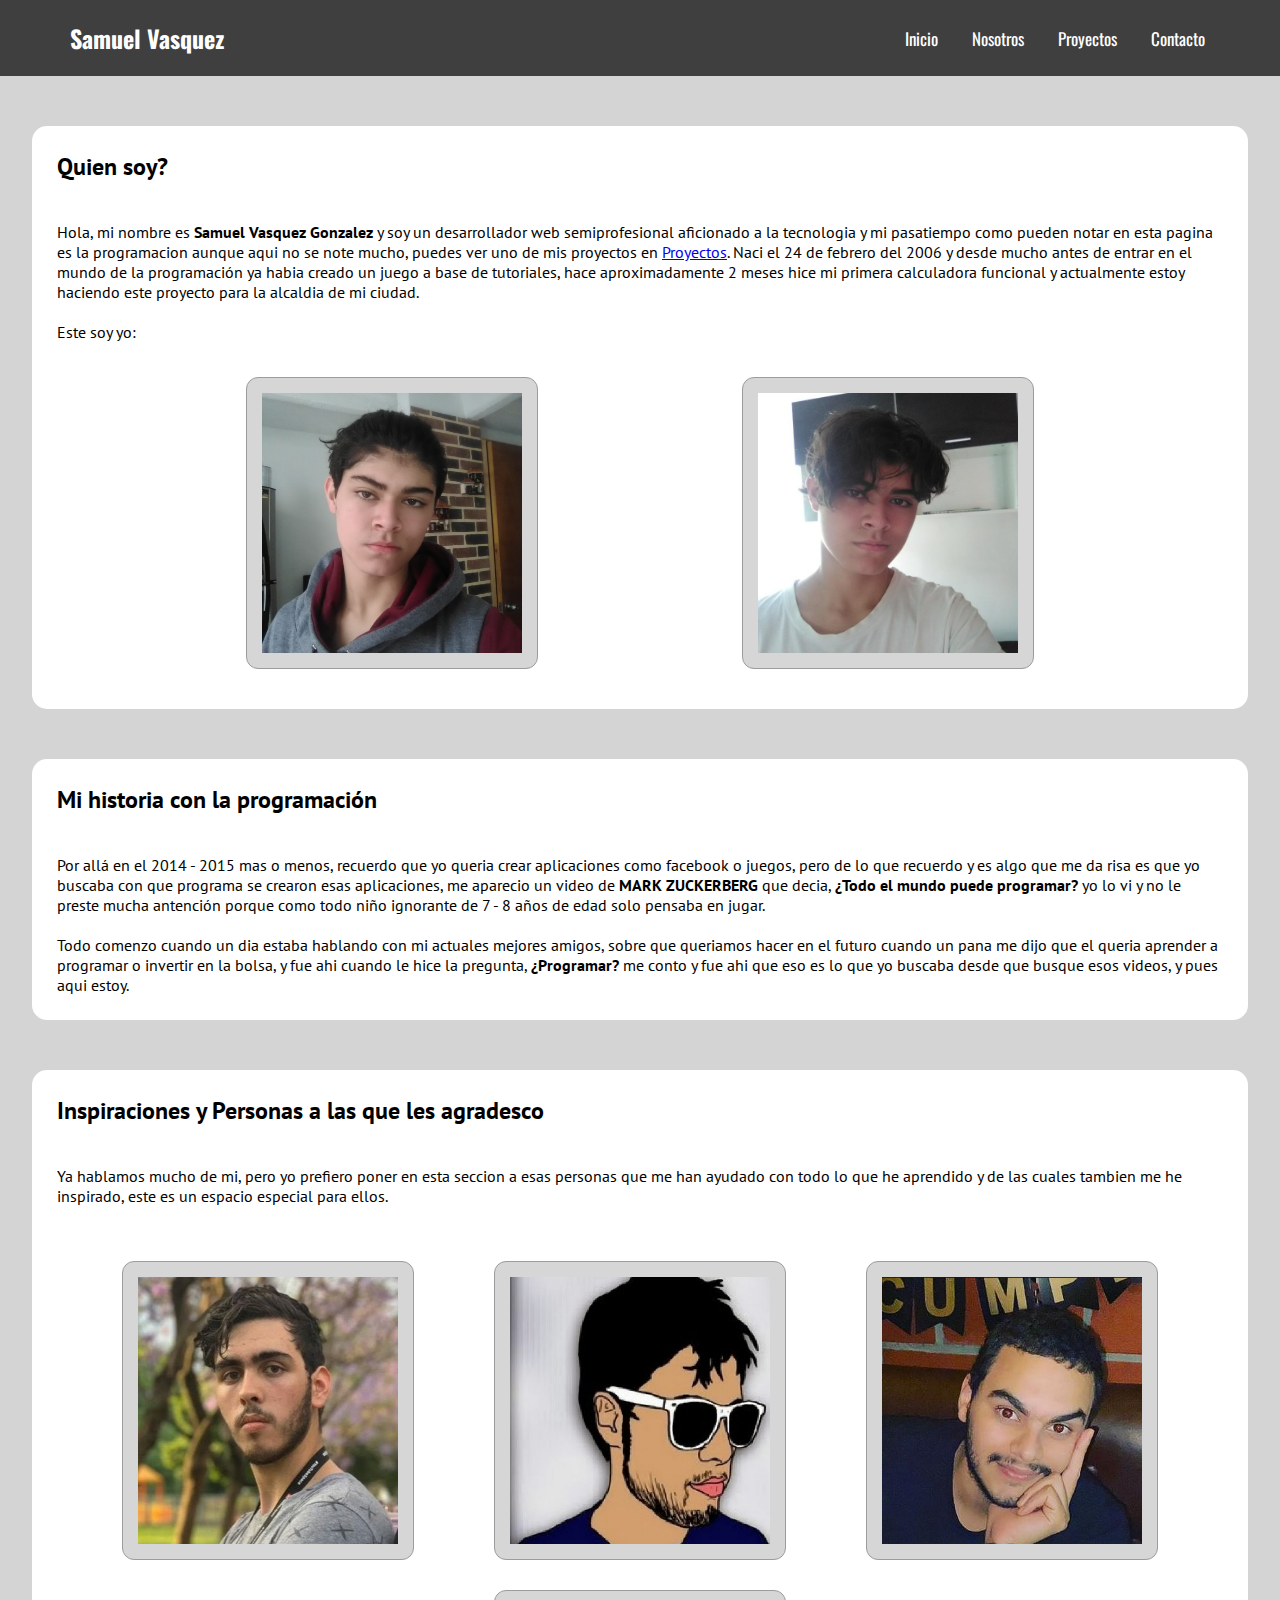
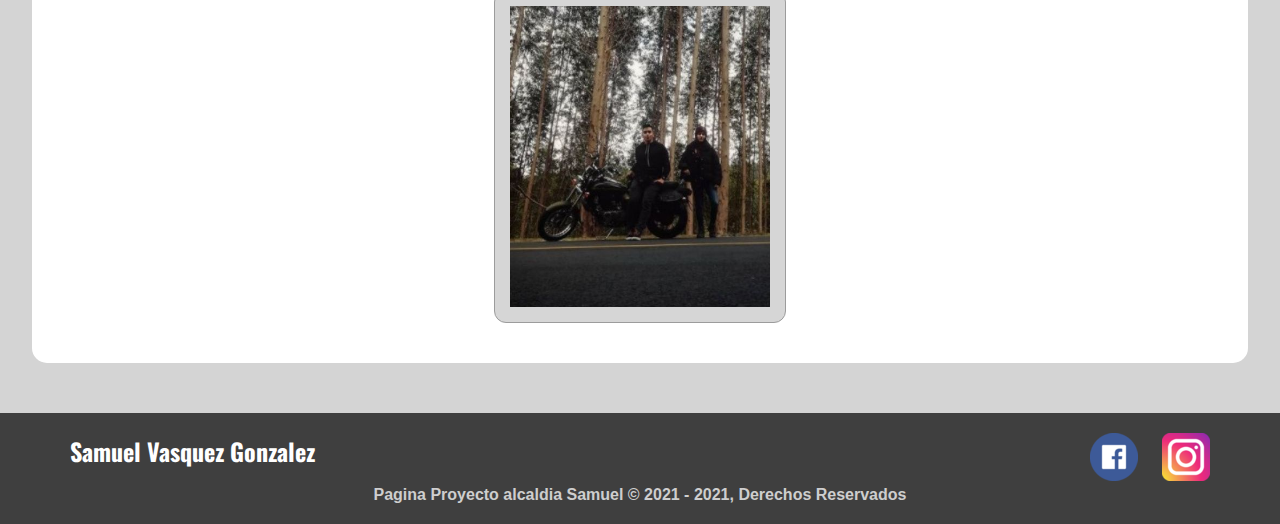
<file: index.html>
<!DOCTYPE html>
<html lang="en">
<head>
    <meta charset="UTF-8">
    <meta http-equiv="X-UA-Compatible" content="IE=edge">
    <meta name="viewport" content="width=device-width, initial-scale=1.0">
    <meta name="description" content="Esta es el proyecyo de Samuel Vasquez Gonzalez Para entregar a su alcaldia">
    <link rel="stylesheet" href="/Css/header.css">
    <link rel="stylesheet" href="/Css/articulos.css">
    <link rel="stylesheet" href="/Css/footer.css">
    <title>Proyecto Samuel - Inicio</title>
</head>
<body>
    <div class="contenedor">
        <header>
            <div class="titulo">
                <h2>Samuel Vasquez</h2>
            </div>
                <label for="lista-boton"><img src="/multimedia/mas.png" class="img1" title="Mostrar Mas"></label>
                <input type="checkbox" name="lista" id="lista-boton">
            <div class="nav2">
                <nav>
                    <ul>
                        <a href="/index.html">Inicio</a>
                        <a href="/Nosotros.html">Nosotros</a>
                        <a href="/proyectos.html">Proyectos</a>
                        <a href="/Contacto.html">Contacto</a>
                    </ul>
                </nav>
            </div>
        </header>
        <section>
            <article>
                <div class="contenedor2">
                    <h2>Quien soy?</h2>
                    <br>
                    <br>
                    <p>Hola, mi nombre es <b>Samuel Vasquez Gonzalez</b> y soy un desarrollador web semiprofesional 
                        aficionado a la tecnologia y mi pasatiempo como pueden notar en esta pagina es la programacion aunque aqui
                        no se note mucho, puedes ver uno de mis proyectos en <a href="/proyectos.html">Proyectos</a>.
                        Naci el 24 de febrero del 2006 y desde mucho antes de entrar en el mundo
                        de la programación ya habia creado un juego a base de tutoriales, hace aproximadamente
                        2 meses hice mi primera calculadora funcional y actualmente estoy haciendo este proyecto
                        para la alcaldia de mi ciudad. <br> <br>
                        Este soy yo:
                        <br>
                        <br>
                    </p>
                    <div class="imagenes">
                        <img src="/multimedia/img1.jpg" alt="samuel Vasquez Gonzalez - pagina samuel Vasquez" title="Samuel Vasquez Gonzalez">
                        <img src="/multimedia/img2.jpg" alt="samuel Gonzalez - samuel vasquez proyecto title="Samuel Vasquez Gonzalez">
                    </div>
                </div>
            </article>
            <article>
                <h2>Mi historia con la programación</h2>
                <br>
                <br>
                <p>Por allá en el 2014 - 2015 mas o menos, recuerdo que yo queria crear aplicaciones como facebook o juegos,
                    pero de lo que recuerdo y es algo que me da risa es que yo buscaba con que programa se crearon esas aplicaciones,
                    me aparecio un video de <b>MARK ZUCKERBERG</b> que decia, <b>¿Todo el mundo puede programar?</b> yo lo vi y
                    no le preste mucha antención porque como todo niño ignorante de 7 - 8 años de edad solo pensaba en jugar.
                    <br>
                    <br>
                    Todo comenzo cuando un dia estaba hablando con mi actuales mejores amigos, sobre que queriamos hacer en el futuro
                    cuando un pana me dijo que el queria aprender a programar o invertir en la bolsa, y fue ahi cuando le hice la 
                    pregunta, <b>¿Programar?</b> me conto y fue ahi que eso es lo que yo buscaba desde que busque esos videos,
                    y pues aqui estoy.
                </p>
            </article>
            <article>
                <h2>Inspiraciones y Personas a las que les agradesco</h2>
                <br>
                <br>
                <p>Ya hablamos mucho de mi, pero yo prefiero poner en esta seccion a esas personas que me han ayudado 
                    con todo lo que he aprendido y de las cuales tambien me he inspirado, este es un espacio especial para
                    ellos.
                </p>
                <br>
                <br>
                <div class="imagenes">
                    <img src="/multimedia/dalto.jpg" title="Lucas Dalto - Soy dalto">
                    <img src="/multimedia/nodician.jpg" title="Nodician">
                    <img src="/multimedia/moro.PNG" title="Michael Moncada - Moro">
                    <img src="/multimedia/david.jpg" title="David">
                </div>
            </article>
        </section>
        <footer>
            <div class="articulo-footer">
                <div class="titulo-redes">
                <h2>Samuel Vasquez Gonzalez</h2>
                <div class="redes">
                    <a href="https://www.facebook.com/people/Samuel-Gonzalez-LM/100055489142003/" target="_blank"><img src="/multimedia/facebook.png"></a>
                    <a href="https://www.instagram.com/samu.https/" target="_blank"><img src="/multimedia/instagram.png"></a>
                </div>
                </div>
                <h4>Pagina Proyecto alcaldia Samuel &copy; 2021 - 2021, Derechos Reservados</h4>
            </div>
        </footer>
    </div>
</body>
</html>
</file>
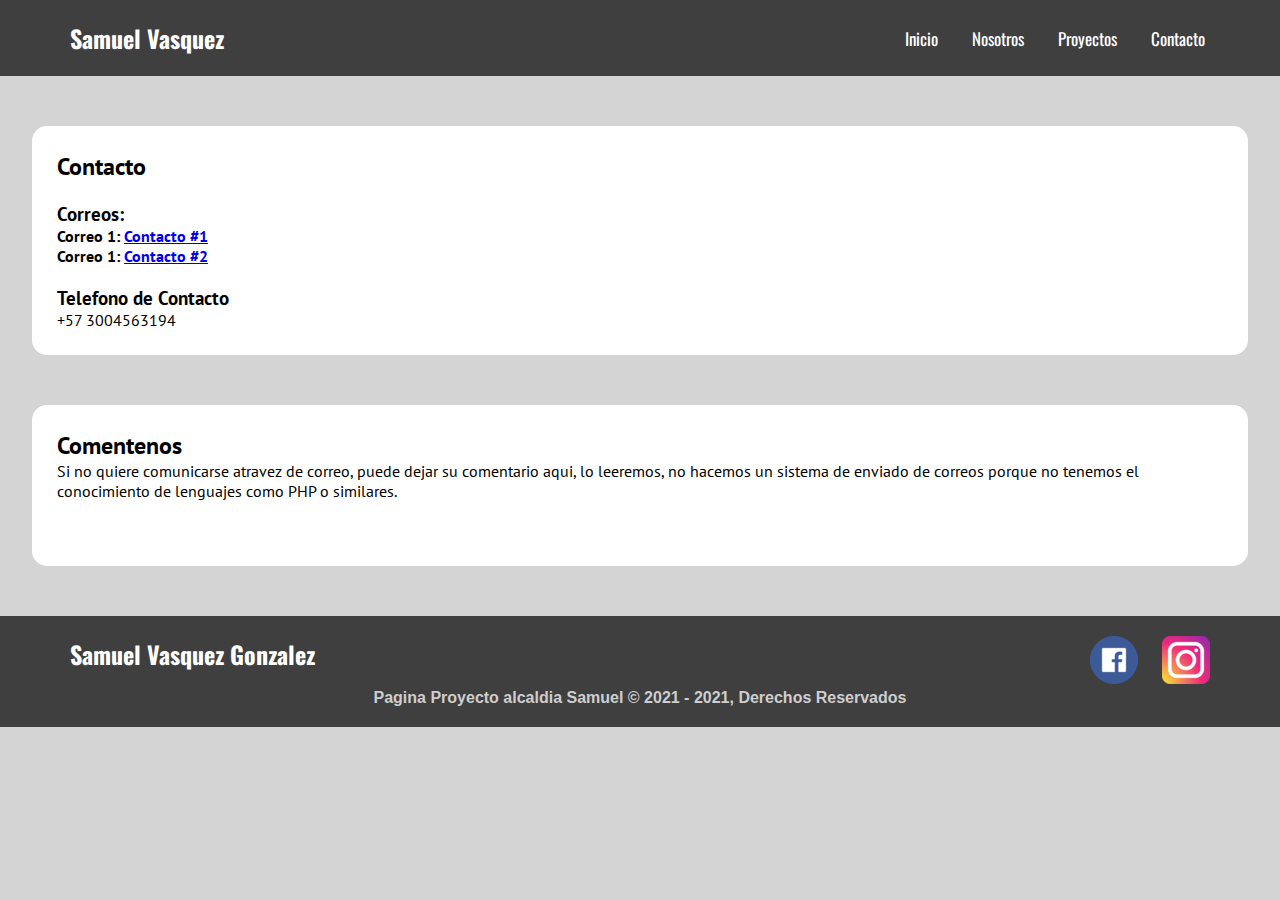
<file: Contacto.html>
<!DOCTYPE html>
<html lang="en">
<head>
    <meta charset="UTF-8">
    <meta http-equiv="X-UA-Compatible" content="IE=edge">
    <meta name="viewport" content="width=device-width, initial-scale=1.0">
    <link rel="stylesheet" href="/Css/header.css">
    <link rel="stylesheet" href="/Css/footer.css">
    <link rel="stylesheet" href="/Css/articulos.css">
    <title>Samuel Vasquez - Contacto</title>
</head>
<script id="dsq-count-scr" src="//samuel-gonzalez.disqus.com/count.js" async></script>
<body>
    <div class="contenedor">
        <header>
            <div class="titulo">
                <h2>Samuel Vasquez</h2>
            </div>
                <label for="lista-boton"><img src="/multimedia/mas.png" class="img1" title="Mostrar Mas"></label>
                <input type="checkbox" name="lista" id="lista-boton">
            <div class="nav2">
                <nav>
                    <ul>
                        <a href="/index.html">Inicio</a>
                        <a href="/Nosotros.html">Nosotros</a>
                        <a href="/proyectos.html">Proyectos</a>
                        <a href="/Contacto.html">Contacto</a>
                    </ul>
                </nav>
            </div>
        </header>
        <section>
            <article>
                <div class="contenedor2">
                    <h2>Contacto</h2>
                    <br>
                    <h3>Correos:</h3>
                    <p><b>Correo 1: <a href="mailto:samvasgoo@gmail.com" target="_blank">Contacto #1</a></b></p>
                    <p><b>Correo 1: <a href="mailto:samuelgonza2006@gmail.com" target="_blank">Contacto #2</a></b></p>
                    <br>
                    <h3>Telefono de Contacto</h3>
                    <p>+57 3004563194</p>
                </div>
            </article>
            <article>
                <h2>Comentenos</h2>
                <p>Si no quiere comunicarse atravez de correo, puede dejar su comentario aqui, lo leeremos, no hacemos
                    un sistema de enviado de correos porque no tenemos el conocimiento de lenguajes como PHP o similares.
                </p>
                <br>
                <br>
                <div id="disqus_thread"></div>
                <script>
                    (function() { // DON'T EDIT BELOW THIS LINE
                    var d = document, s = d.createElement('script');
                    s.src = 'https://samuel-gonzalez.disqus.com/embed.js';
                    s.setAttribute('data-timestamp', +new Date());
                    (d.head || d.body).appendChild(s);
                    })();
                </script>
                <noscript>Please enable JavaScript to view the <a href="https://disqus.com/?ref_noscript">comments powered by Disqus.</a></noscript>
            </article>
        </section>
        <footer>
            <div class="articulo-footer">
                <div class="titulo-redes">
                <h2>Samuel Vasquez Gonzalez</h2>
                <div class="redes">
                    <a href="https://www.facebook.com/people/Samuel-Gonzalez-LM/100055489142003/" target="_blank"><img src="/multimedia/facebook.png"></a>
                    <a href="https://www.instagram.com/samu.https/" target="_blank"><img src="/multimedia/instagram.png"></a>
                </div>
                </div>
                <h4>Pagina Proyecto alcaldia Samuel &copy; 2021 - 2021, Derechos Reservados</h4>
            </div>
        </footer>
    </div>
</body>
</html>
</file>
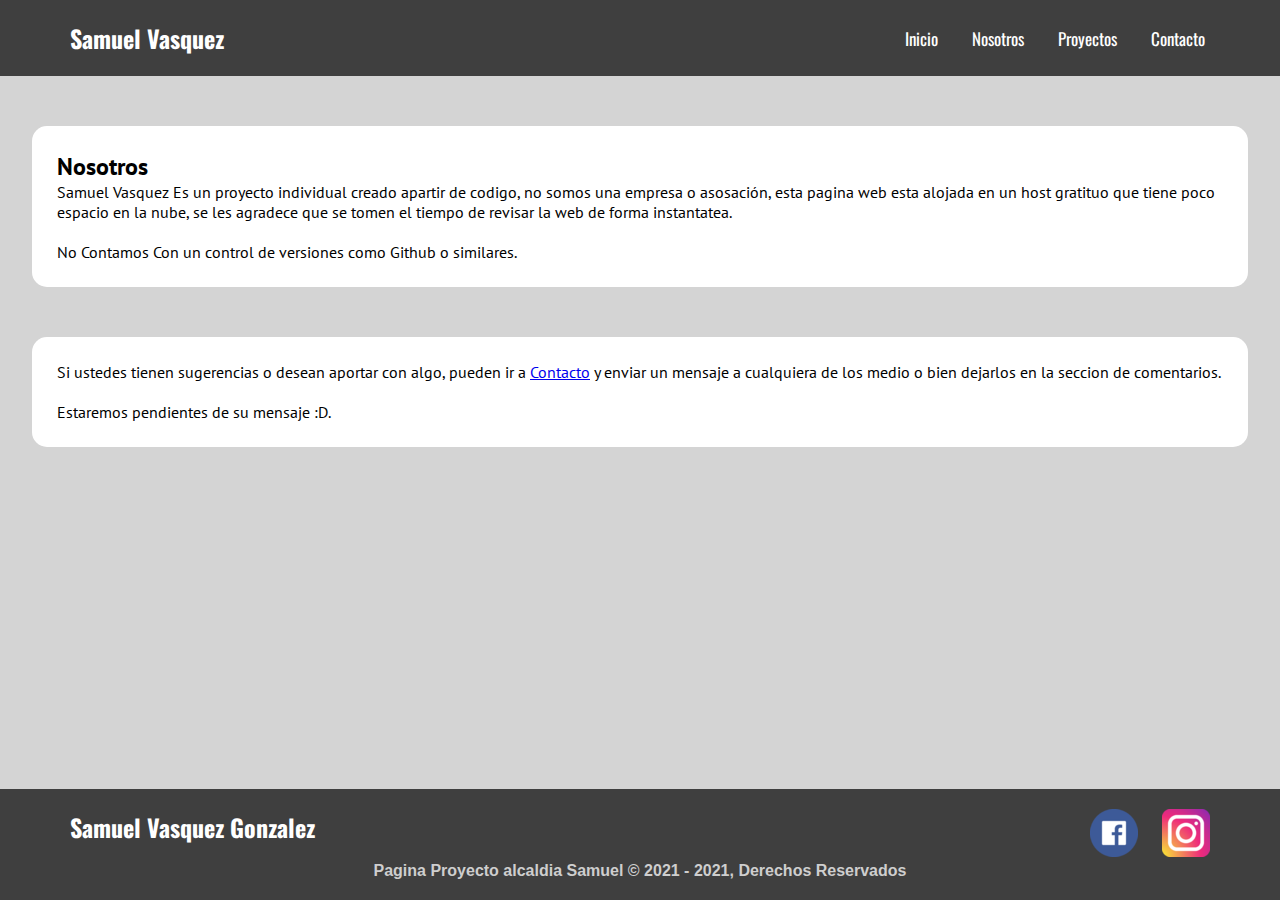
<file: Nosotros.html>
<!DOCTYPE html>
<html lang="en">
<head>
    <meta charset="UTF-8">
    <meta http-equiv="X-UA-Compatible" content="IE=edge">
    <meta name="viewport" content="width=device-width, initial-scale=1.0">
    <link rel="stylesheet" href="/Css/articulos.css">
    <link rel="stylesheet" href="/Css/footer2.css">
    <link rel="stylesheet" href="/Css/header.css">
    <title>Samuel Vasquez - Nosotros</title>
</head>
<body>
    <div class="contenedor">
        <header>
            <div class="titulo">
                <h2>Samuel Vasquez</h2>
            </div>
                <label for="lista-boton"><img src="/multimedia/mas.png" class="img1" title="Mostrar Mas"></label>
                <input type="checkbox" name="lista" id="lista-boton">
            <div class="nav2">
                <nav>
                    <ul>
                        <a href="/index.html">Inicio</a>
                        <a href="/Nosotros.html">Nosotros</a>
                        <a href="/proyectos.html">Proyectos</a>
                        <a href="/Contacto.html">Contacto</a>
                    </ul>
                </nav>
            </div>
        </header>
        <section>
            <article>
                <div class="contenedor2">
                    <h2>Nosotros</h2>
                    <p>Samuel Vasquez Es un proyecto individual creado apartir de codigo, no somos una empresa o asosación,
                        esta pagina web esta alojada en un host gratituo que tiene poco espacio en la nube, se les agradece 
                        que se tomen el tiempo de revisar la web de forma instantatea.
                        <br>
                        <br>
                        No Contamos Con un control de versiones como Github o similares.
                    </p>
                </div>
            </article>
            <article>
                <p>Si ustedes tienen sugerencias o desean aportar con algo, pueden ir a <a href="/Contacto.html">Contacto</a>
                y enviar un mensaje a cualquiera de los medio o bien dejarlos en la seccion de comentarios.
            </p>
            <br>
            Estaremos pendientes de su mensaje :D.
            </article>
        </section>
        <footer>
            <div class="articulo-footer">
                <div class="titulo-redes">
                <h2>Samuel Vasquez Gonzalez</h2>
                <div class="redes">
                    <a href="https://www.facebook.com/people/Samuel-Gonzalez-LM/100055489142003/" target="_blank"><img src="/multimedia/facebook.png"></a>
                    <a href="https://www.instagram.com/samu.https/" target="_blank"><img src="/multimedia/instagram.png"></a>
                </div>
                </div>
                <h4>Pagina Proyecto alcaldia Samuel &copy; 2021 - 2021, Derechos Reservados</h4>
            </div>
        </footer>
    </div>
</body>
</html>
</file>
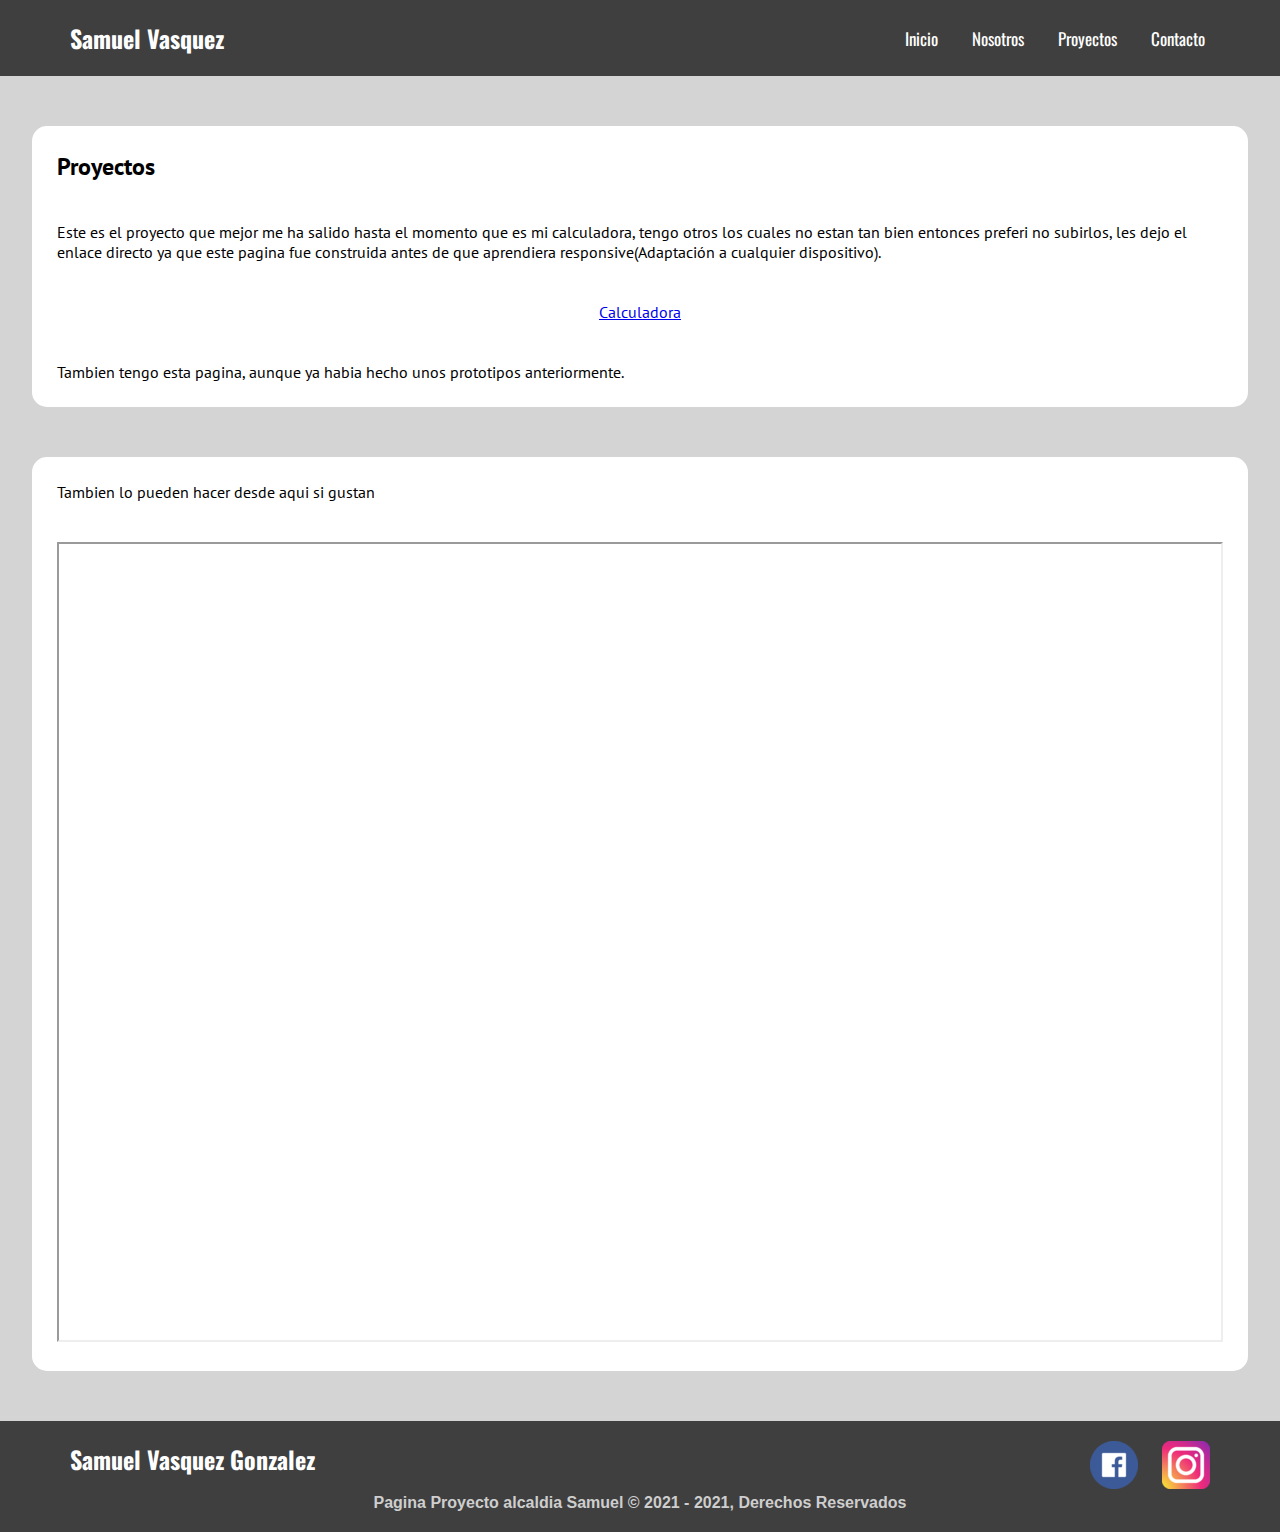
<file: proyectos.html>
<!DOCTYPE html>
<html lang="en">
<head>
    <meta charset="UTF-8">
    <meta http-equiv="X-UA-Compatible" content="IE=edge">
    <meta name="viewport" content="width=device-width, initial-scale=1.0">
    <link rel="stylesheet" href="/Css/header.css">
    <link rel="stylesheet" href="/Css/articulos.css">
    <link rel="stylesheet" href="/Css/footer.css">
    <title>Samuel Vasquez Gonzalez - Proyectos</title>
</head>
<body>
    <div class="contenedor">
        <header>
            <div class="titulo">
                <h2>Samuel Vasquez</h2>
            </div>
                <label for="lista-boton"><img src="/multimedia/mas.png" class="img1" title="Mostrar Mas"></label>
                <input type="checkbox" name="lista" id="lista-boton">
            <div class="nav2">
                <nav>
                    <ul>
                        <a href="/index.html">Inicio</a>
                        <a href="/Nosotros.html">Nosotros</a>
                        <a href="/proyectos.html">Proyectos</a>
                        <a href="/Contacto.html">Contacto</a>
                    </ul>
                </nav>
            </div>
        </header>
        <section>
            <article>
                <div class="contenedor2">
                    <h2>Proyectos</h2>
                    <br>
                    <br>
                    <p>Este es el proyecto que mejor me ha salido hasta el momento que es mi calculadora, tengo otros los cuales
                        no estan tan bien entonces preferi no subirlos, les dejo el enlace directo ya que este pagina fue
                        construida antes de que aprendiera responsive(Adaptación a cualquier dispositivo).
                    </p>
                    <br>
                    <br>
                    <a class="botones" href="https://calculadoralenwas.netlify.app/" target="_blank">Calculadora</a>
                    <br>
                    <br>
                    <p>
                        Tambien tengo esta pagina, aunque ya habia hecho unos prototipos anteriormente.
                    </p>
            </article>
            <article>
                <p>Tambien lo pueden hacer desde aqui si gustan</p>
                <br>
                <br>
                <iframe src="https://calculadoralenwas.netlify.app/" width="100%" height="800px"></iframe>
            </article>
        </section>
        <footer>
            <div class="articulo-footer">
                <div class="titulo-redes">
                <h2>Samuel Vasquez Gonzalez</h2>
                <div class="redes">
                    <a href="https://www.facebook.com/people/Samuel-Gonzalez-LM/100055489142003/" target="_blank"><img src="/multimedia/facebook.png"></a>
                    <a href="https://www.instagram.com/samu.https/" target="_blank"><img src="/multimedia/instagram.png"></a>
                </div>
                </div>
                <h4>Pagina Proyecto alcaldia Samuel &copy; 2021 - 2021, Derechos Reservados</h4>
            </div>
        </footer>
    </div>
</body>
</html>
</file>
<file: Css/header.css>
@import url('https://fonts.googleapis.com/css2?family=Oswald:wght@300;400;500&display=swap');

*{
    padding: 0;
    margin: 0;
    box-sizing: border-box;
}


header{
    background-color: #3f3f3f;
    display: flex;
    justify-content: space-between;
    padding: 20px;
    width: 100%;
    font-family: 'Oswald', sans-serif;
}

label{
    display: none;
}

input{
    display: none;
}

.titulo h2{
    margin-left: 50px;
    text-decoration: none;
    color: white;
}

.nav2 {
    margin-right: 30px;
    margin-top: 6px;
}


nav ul a{
    padding: 5px;
    border-radius: 50px;
    margin-top: 50px;
    margin-right: 20px;
    text-decoration: none;
    font-size: 17px;
    color:white;
}

nav ul a:hover{
    background-color: rgba(255, 255, 255, 0.7);
    color: #333;
    transition: 0.3s all;
}

@media screen and (max-width: 620px) {
    
    .titulo h2{
        margin-left: 10px;
    }
    
    label{
        display: block;
        margin-right: 10px;
        margin-top: 5px;
    }

    input:checked ~ .nav2{
        display: block;
        margin: 0;
    }

    nav ul a{
        border-radius: none;
        padding: 0;
        border: none;
        border-bottom: 2px solid white;
    }

    .nav2{
        padding: 0;
        margin: 0;
        display: fixed;
        position: absolute;
        background-color: rgba( 0, 0, 0, 0.8);
        width: 70%;
        height: 50%;
        margin-left: -80%;
        transition: all 0.5s;
    }

    nav ul {
        display: flex;
        flex-direction: column;
    }

    nav ul a:hover{
        background-color: rgba( 0, 0, 0, 0.10);
        color: white;
    }
}
</file>
<file: Css/articulos.css>
@import url('https://fonts.googleapis.com/css2?family=PT+Sans&display=swap');


body{
    display: flex;
    min-height: 100vh;
    background-color:rgb(212, 212, 212);
}



article{
    padding: 25px;
    font-family: 'PT Sans', sans-serif;
    width: 95%;
    margin: 50px auto;
    background-color: white;
    border-radius: 15px;
}

.imagenes{
    display: flex;
    justify-content: space-evenly;
    flex-wrap: wrap;
}

.imagenes img{
    border: 1px solid rgb(156, 156, 156);
    background: rgb(214, 214, 214);
    border-radius: 12px;
    padding: 15px;
    margin: 15px;
    width: 25%;
}

.imagenes h3{
    position: absolute;
}

.botones{
    display: flex;
    justify-content: center;
}

@media screen and (max-width: 414px) {
    .imagenes img{
        width: 45%;
        padding: 10px;
    }
}
</file>
<file: Css/footer.css>
@import url('https://fonts.googleapis.com/css2?family=Oswald:wght@300;400;500&display=swap');


.articulo-footer{
    background: #3f3f3f;
    width: 100%;
    font-family: 'Oswald', sans-serif;
    padding: 20px;
}  


.titulo-redes{
    display: flex;
    justify-content: space-between;
    margin-left: 50px;
    margin-right: 50px;
}

.titulo-redes h2{
    color: white;
}

.titulo-redes a img{
    margin-left: 20px;
}

.articulo-footer h4{
    display: flex;
    justify-content: center;
    font-family: -apple-system, BlinkMacSystemFont, 'Segoe UI', Roboto, Oxygen, Ubuntu, Cantarell, 'Open Sans', 'Helvetica Neue', sans-serif;
    color:rgb(206, 206, 206);
}
</file>
<file: Css/footer2.css>
@import url('https://fonts.googleapis.com/css2?family=Oswald:wght@300;400;500&display=swap');


.articulo-footer{
    position: fixed;
    bottom: 0;
    background: #3f3f3f;
    width: 100%;
    font-family: 'Oswald', sans-serif;
    padding: 20px;
}  


.titulo-redes{
    display: flex;
    justify-content: space-between;
    margin-left: 50px;
    margin-right: 50px;
}

.titulo-redes h2{
    color: white;
}

.titulo-redes a img{
    margin-left: 20px;
}

.articulo-footer h4{
    display: flex;
    justify-content: center;
    font-family: -apple-system, BlinkMacSystemFont, 'Segoe UI', Roboto, Oxygen, Ubuntu, Cantarell, 'Open Sans', 'Helvetica Neue', sans-serif;
    color:rgb(206, 206, 206);
}
</file>
